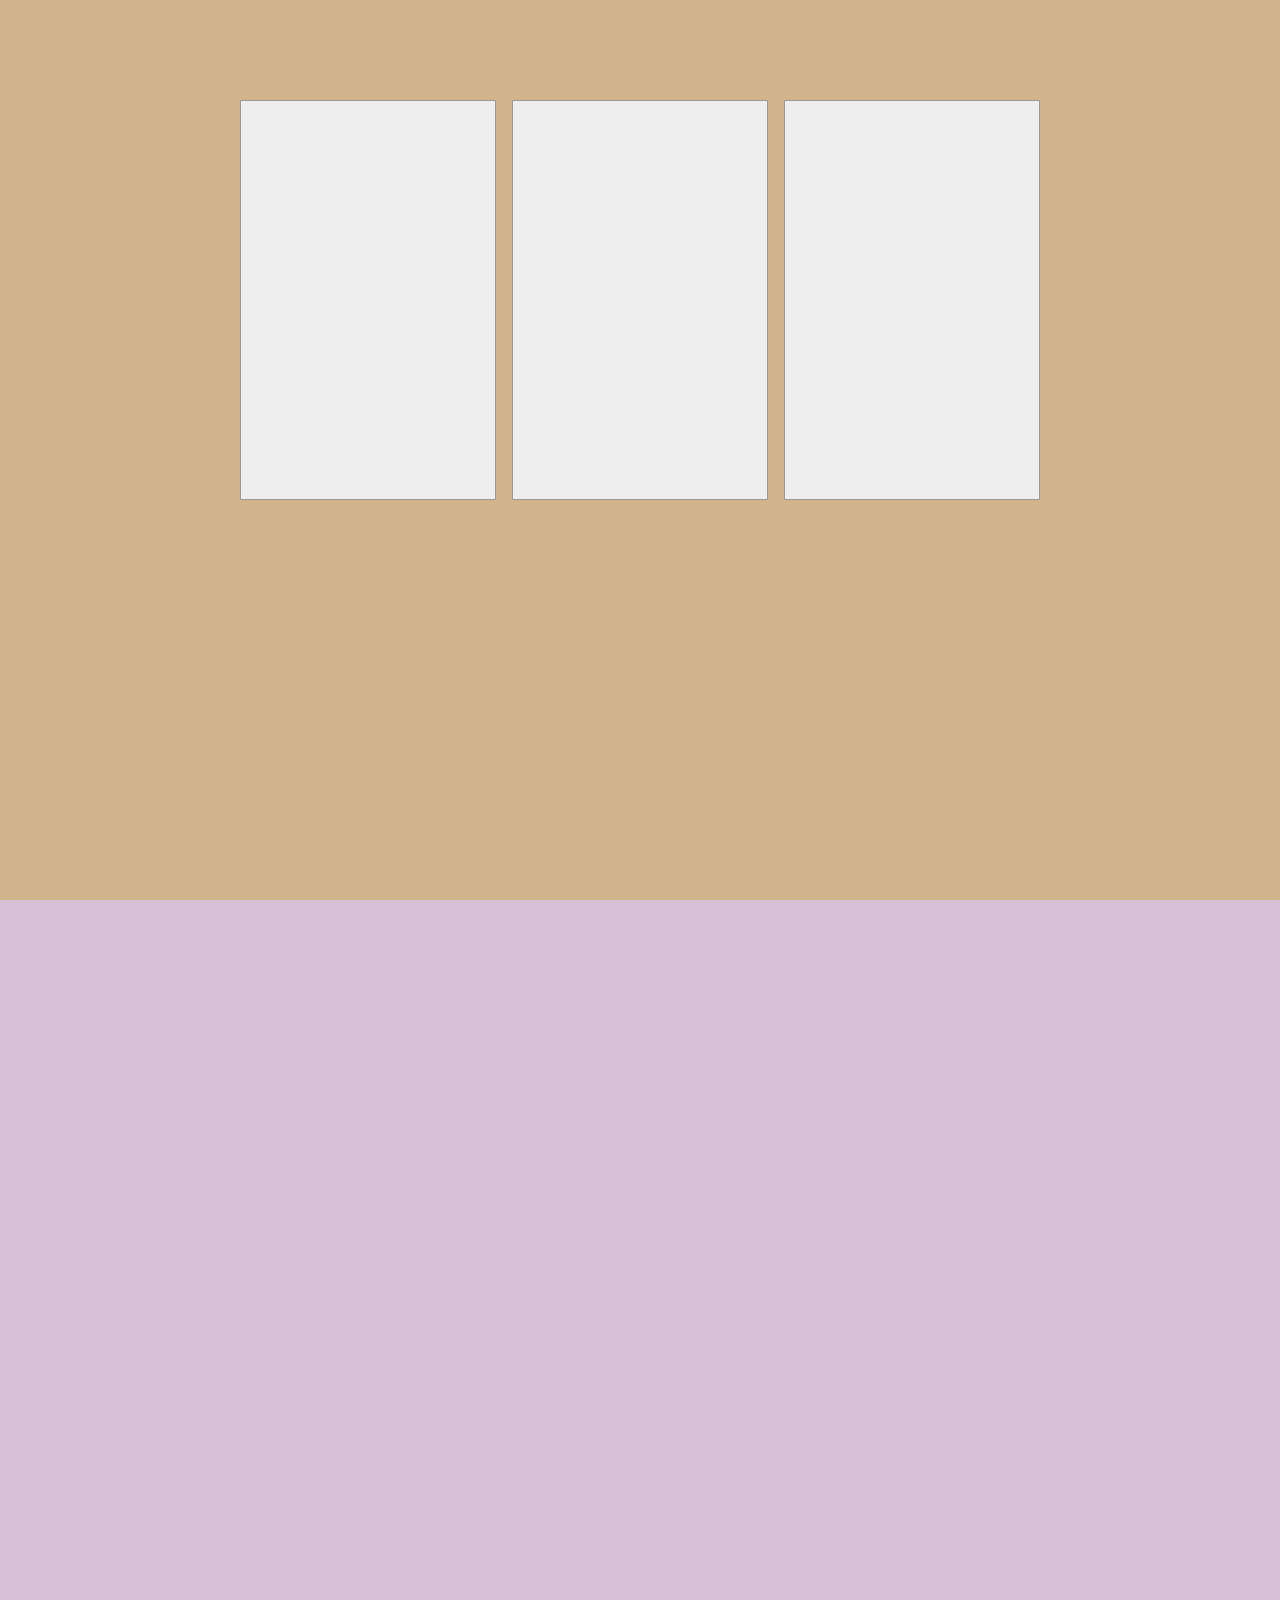
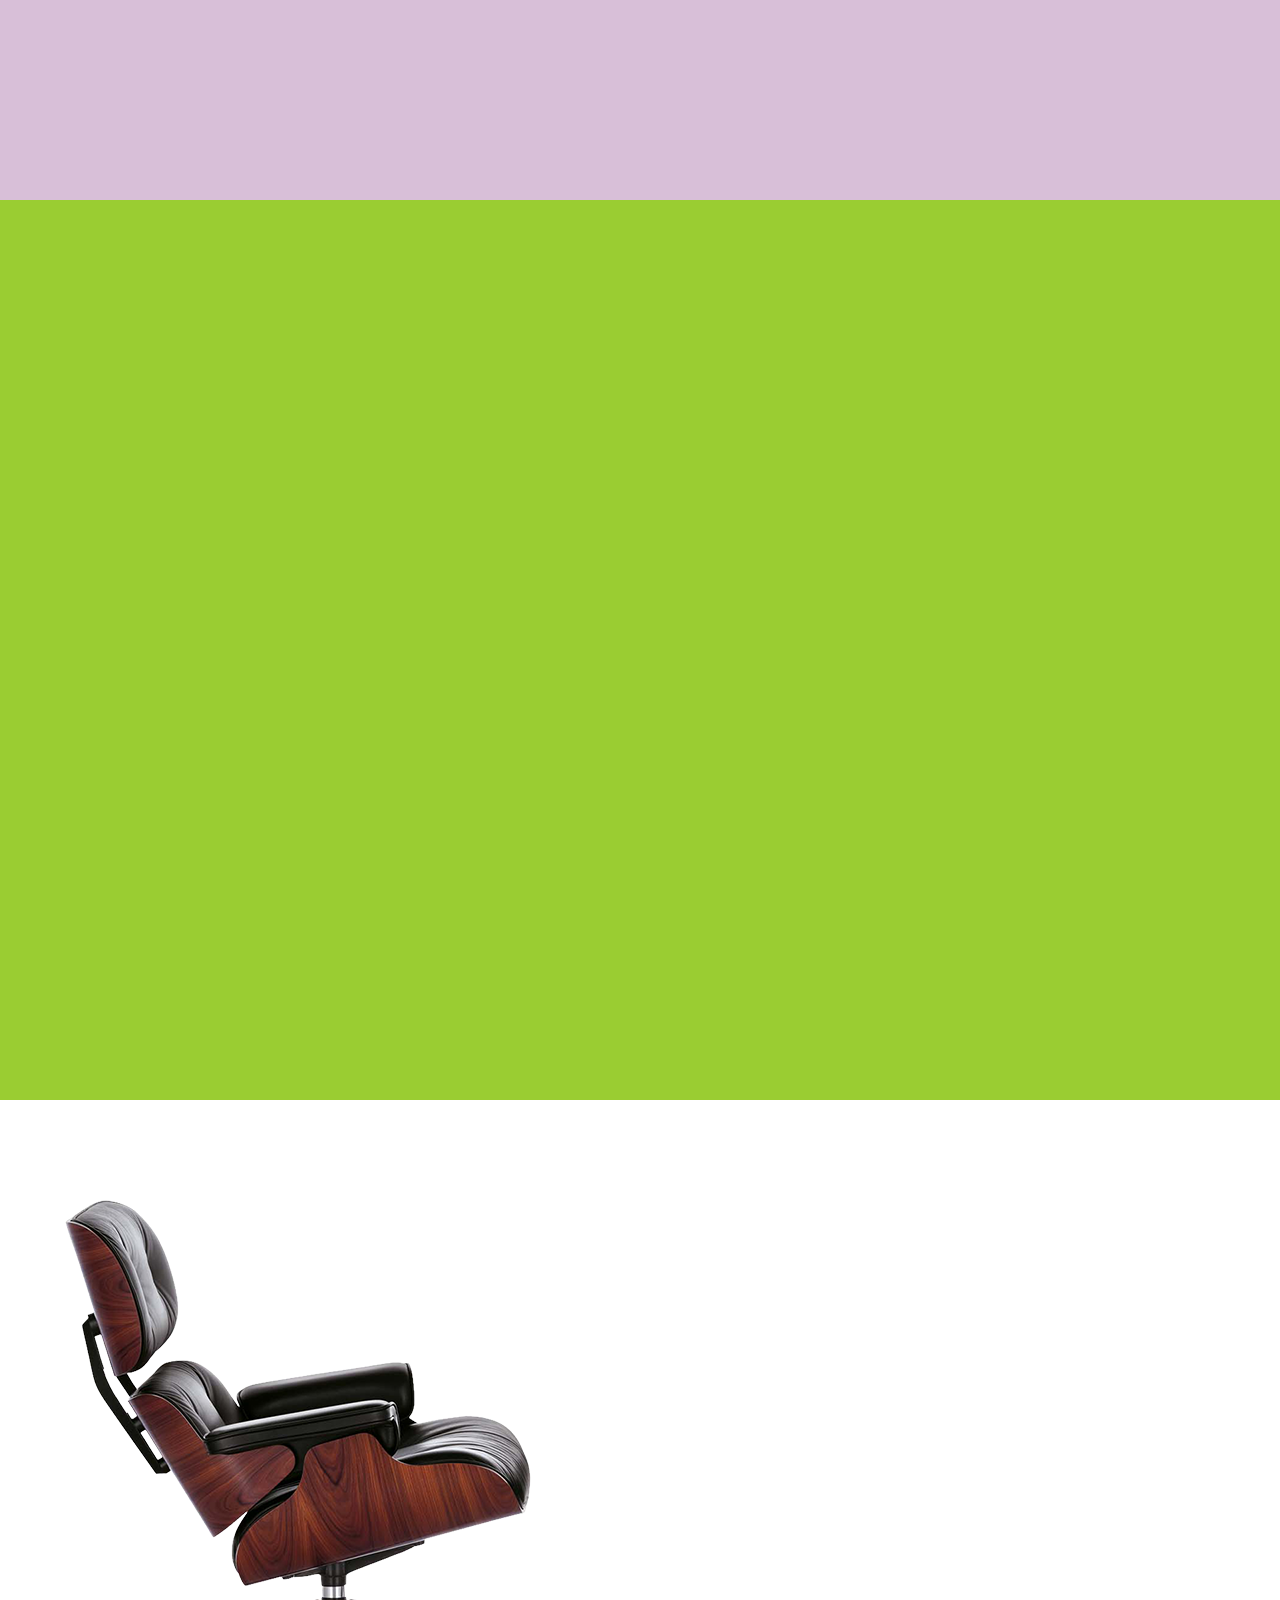
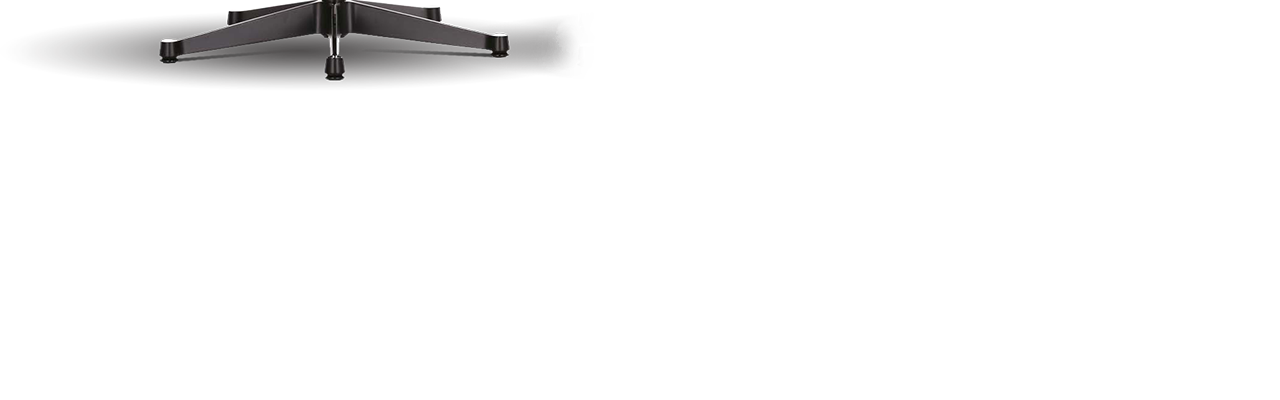
<file: main/ani_sample.html>
<!DOCTYPE html>
<html lang="ko">

<head>
	<meta charset="utf-8">
	<meta name="viewport" content="width=device-width, initial-scale=1">
	<title>쇼핑몰 입니다.</title>
	<link rel="stylesheet" href="https://cdnjs.cloudflare.com/ajax/libs/font-awesome/4.7.0/css/font-awesome.min.css">
	<link rel="stylesheet" href="https://www.w3schools.com/w3css/4/w3.css">
	<link rel="stylesheet" href="../css/base.css">
	<link rel="stylesheet" href="../css/ani_sample.css">
	<script src="https://ajax.googleapis.com/ajax/libs/jquery/3.3.1/jquery.min.js"></script>
</head>

<body>
	<div class="section">
		<ul class="cards clear">
			<li class="ani" data-ani="card"></li>
			<li class="ani" data-ani="card"></li>
			<li class="ani" data-ani="card"></li>
		</ul>
	</div>
	<div class="section">
		<ul class="cards clear">
			<li class="ani" data-ani="card"></li>
			<li class="ani" data-ani="card"></li>
			<li class="ani" data-ani="card"></li>
		</ul>
	</div>
	<div class="section">
		<ul class="cards clear">
			<li class="ani" data-ani="card"></li>
			<li class="ani" data-ani="card"></li>
			<li class="ani" data-ani="card"></li>
		</ul>
	</div>
	<div class="section">
		<img src="../img/main/chair.png" class="chair">
	</div>
	<script src="../js/SpaAni.js"></script>
	<script src="../js/ani_sample.js"></script>
</body>

</html>
</file>
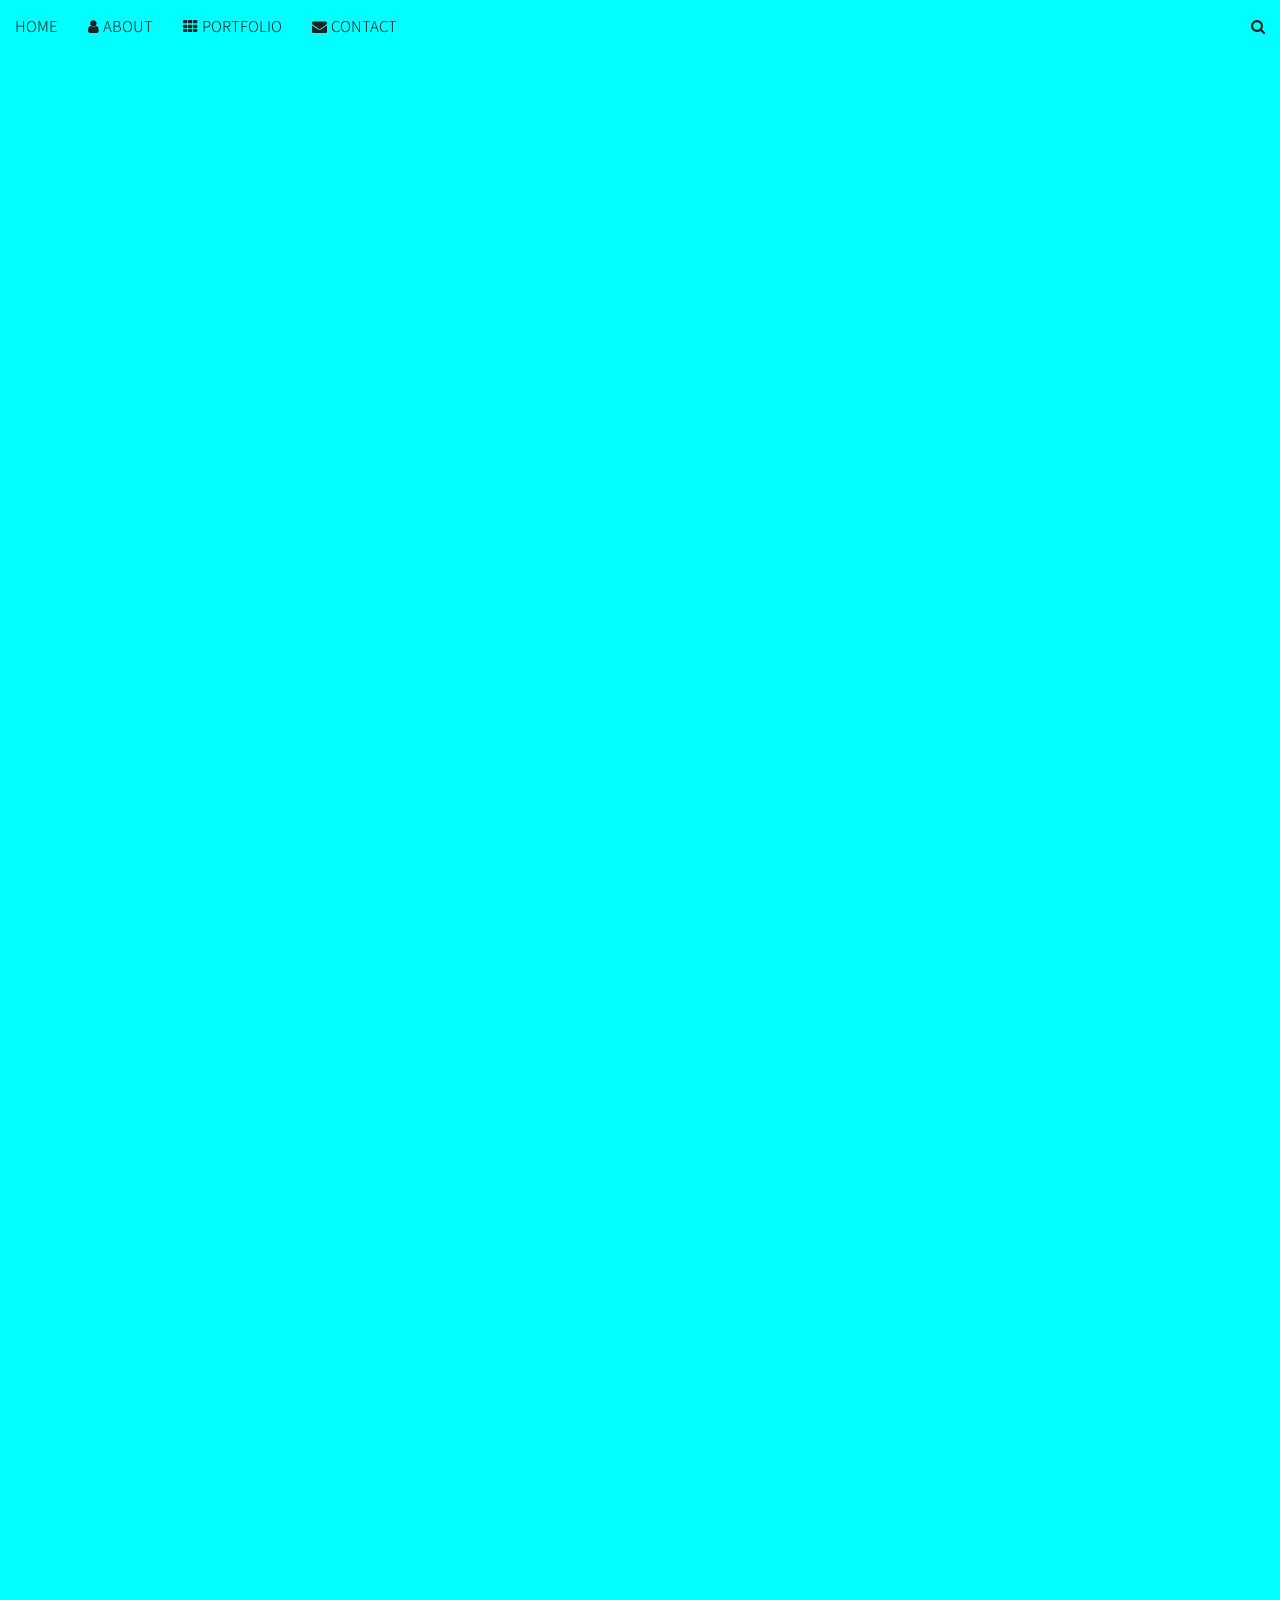
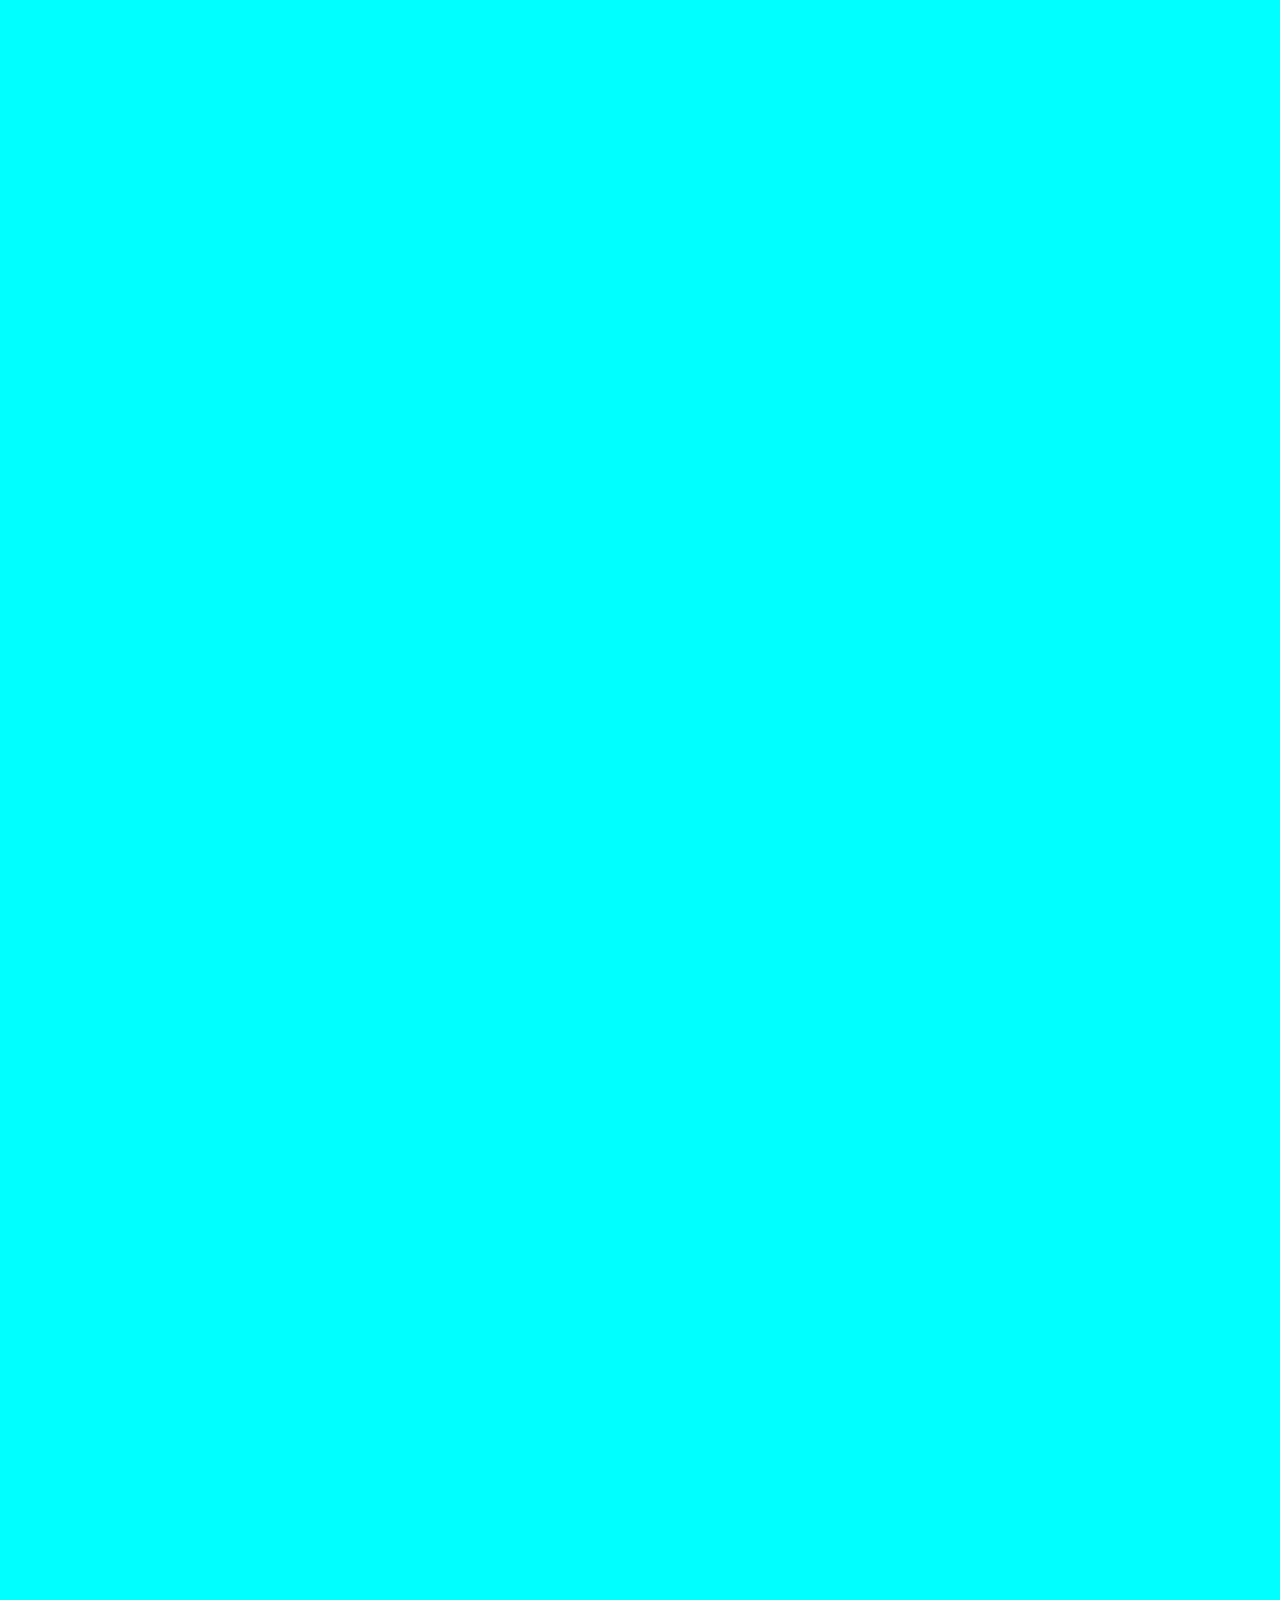
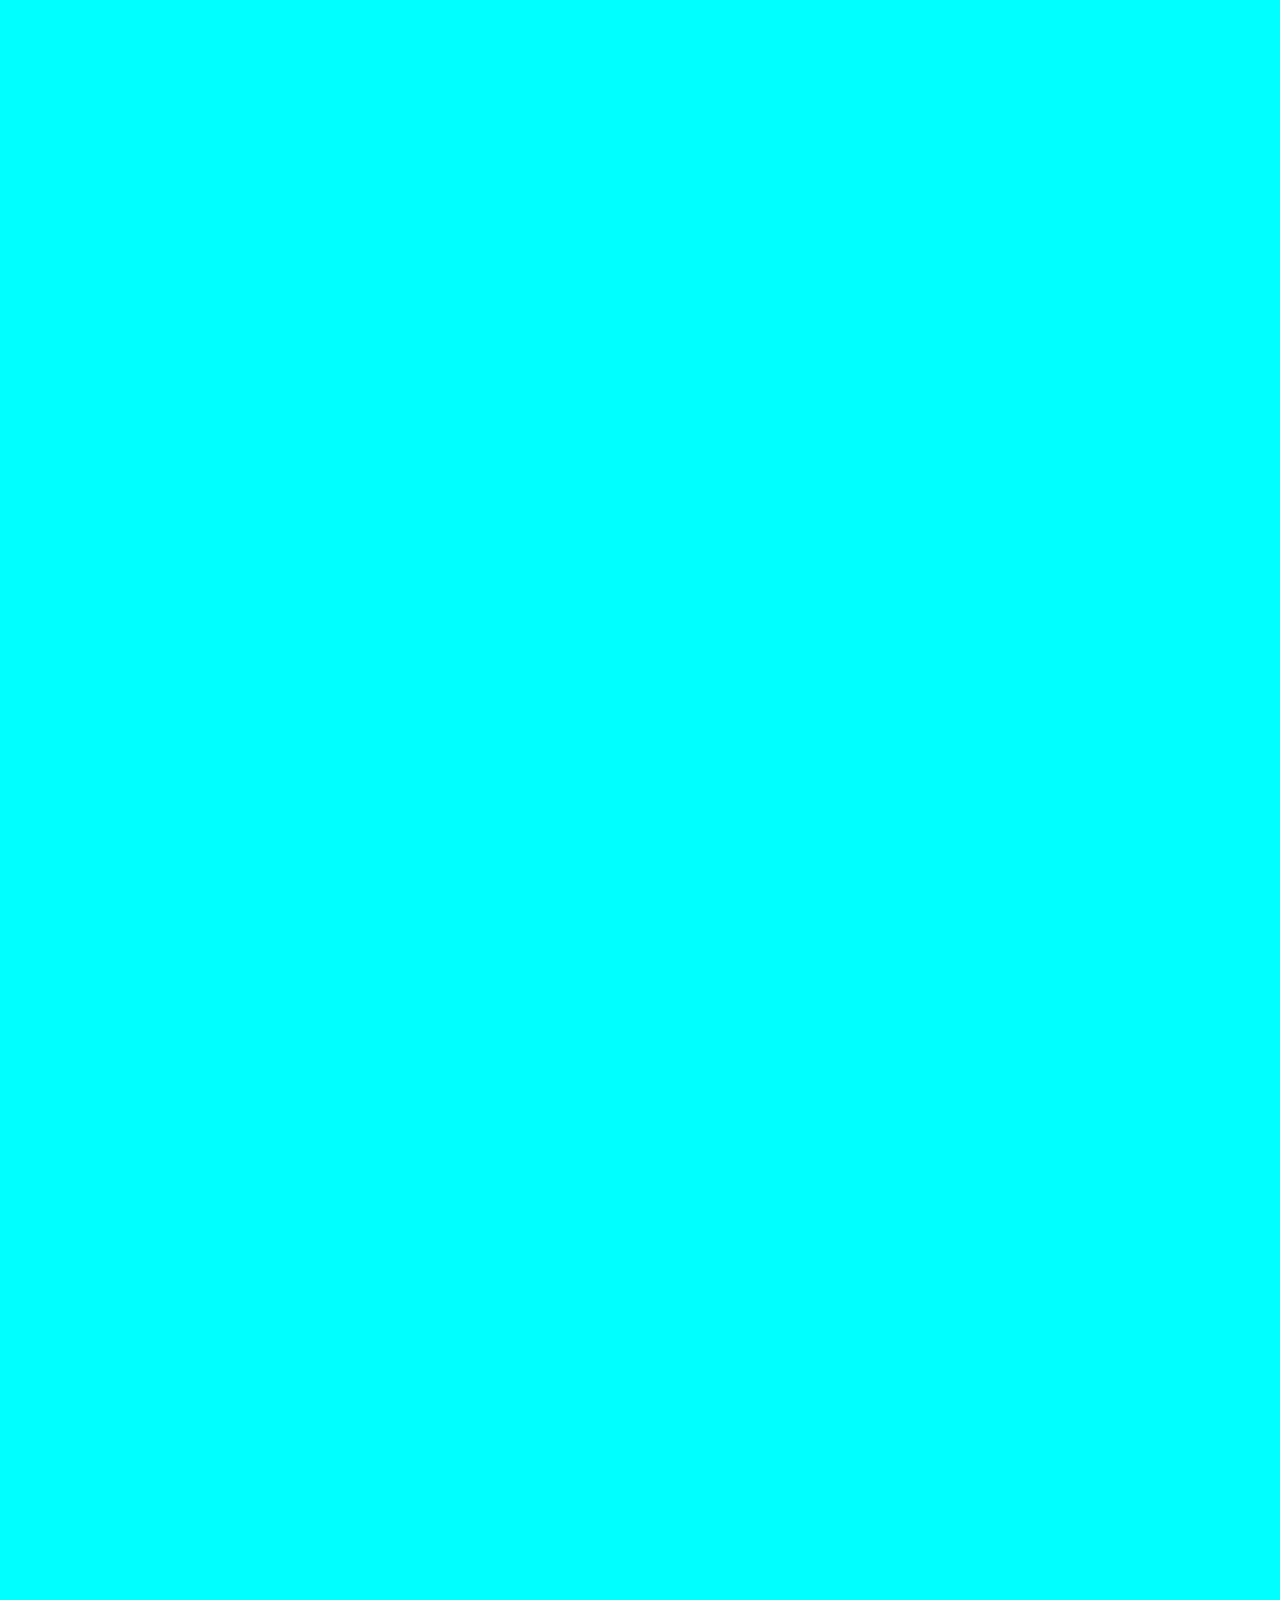
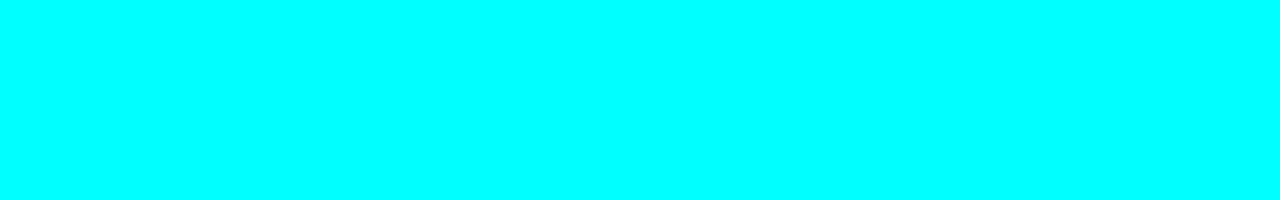
<file: main/sample.html>
<!DOCTYPE html>
<html lang="ko">

<head>
	<meta charset="utf-8">
	<meta name="viewport" content="width=device-width, initial-scale=1">
	<title>쇼핑몰 입니다.</title>
	<link rel="stylesheet" href="https://cdnjs.cloudflare.com/ajax/libs/font-awesome/4.7.0/css/font-awesome.min.css">
	<link rel="stylesheet" href="https://www.w3schools.com/w3css/4/w3.css">
	<link rel="stylesheet" href="../css/base.css">
	<link rel="stylesheet" href="../css/sample.css">
	<script src="https://ajax.googleapis.com/ajax/libs/jquery/3.3.1/jquery.min.js"></script>
</head>

<body>
	<ul class="navs navs_pc clear">
		<li>HOME</li>
		<li><i class="fa fa-user"></i> ABOUT</li>
		<li><i class="fa fa-th"></i> PORTFOLIO</li>
		<li><i class="fa fa-envelope"></i> CONTACT</li>
		<li><i class="fa fa-search"></i></li>
	</ul>
	<ul class="navs navs_mo clear">
		<li>HOME</li>
		<li><i class="fa fa-bars"></i></li>
	</ul>
	<ul class="navs_mo navs_sub">
		<li>ABOUT</li>
		<li>PORTFOLIO</li>
		<li>CONTACT</li>
		<li>SEARCH</li>
	</ul>
	<div class="wrap"></div>
	<script src="../js/sample.js"></script>
</body>

</html>
</file>
<file: css/base.css>
/* normalrize / font / common css */

/* @import url('https://fonts.googleapis.com/css?family=Gothic+A1:100,200,300,400,500,600,700');*/
/* @import url('https://fonts.googleapis.com/css?family=Nanum+Gothic:400,700,800'); */
/* @import url('https://fonts.googleapis.com/css?family=Noto+Serif+KR:200,300,400,500,600,700,900'); */
@import url('https://fonts.googleapis.com/css?family=Noto+Sans+KR:100,300,400,500,700,900');
/*
font-family: 'Noto Sans KR', sans-serif;
font-family: 'Nanum Gothic', sans-serif;
font-family: 'Noto Serif KR', sans-serif;
font-family: 'Gothic A1', sans-serif;
*/

html, body {margin: 0; padding: 0; font-size: 12px; color:#222; box-sizing: border-box; font-family:'Noto Sans KR', sans-serif; height:100%; font-weight:300;}
div, ul, li, ol, dl, dd, dt {margin: 0; padding: 0; box-sizing: border-box; list-style: none;}

/*** 게시판 만들때 설명 ***/
table {margin:0; padding:0; border-collapse:collapse;}
th, td {margin:0; padding:0;}

a {text-decoration:none; color: inherit;}
/* 보통 hover 만 준다 */
a:link {color:#666;}			/* 기본색 */
a:visited {color:#aaa;}		/* 방문했던 링크 */
a:hover {color:#f30;}			/* 마우스를 올렸을때 */
a:active {color:#ff0;}		/* 누르고 있는 동안 */

.hand {cursor:pointer;}
.clear {clear:both;}
.clear:after {clear:both; content:""; display: block;}
.img {width:100%;}
.hover:hover {opacity:0.8;}
.hover_rev {opacity:0.8;}
.hover_rev:hover {opacity:1.0;}
.fl {float:left;}
.fr {float:right;}
.abs {position:absolute;}
.rel {position:relative;}
.fix {position:fixed;}
</file>
<file: css/ani_sample.css>
.section {width:100%; height:100%; padding-top:100px;}
.section:nth-child(1) {background-color:tan;}
.section:nth-child(2) {background-color:thistle;}
.section:nth-child(3) {background-color:yellowgreen;}
.cards {margin:0 auto; width:100%; max-width:800px;}
.card {width:32%; height:400px; float:left; border:1px solid #999; background-color:#eee; 
	animation-duration:2s;
	/*
	animation-delay:2s; 
	animation-direction:alternate-reverse; 
	animation-fill-mode:both; 
	animation-iteration-count:infinite; 
	animation-timing-function:ease-in-out;
	https://www.w3schools.com/css/css3_animations.asp 
	*/
}
.card:nth-child(1) {animation-name:box-lt;}
.card:nth-child(2) {margin:0 2%; animation-name:box-ct;}
.card:nth-child(3) {animation-name:box-rt;}

@keyframes box-lt {
	0% {opacity:0; transform:translateX(-200px);}
	100% {opacity:1; transform:translateX(0px);}
}
@keyframes box-ct {
	0% {opacity:0; transform:translateY(200px);}
	100% {opacity:1; transform:translateY(0px);}
}
@keyframes box-rt {
	0% {opacity:0; transform:translateX(200px);}
	100% {opacity:1; transform:translateX(0px);}
}
</file>
<file: css/sample.css>
html, body {font-size: 15px;}
.navs {width:100%; position:fixed; z-index:10;}
.navs > li {float:left; padding:1em;}
.navs > li:last-child {float:right;}
.navs_pc {display:block;}
.navs_mo {display:none;}
.navs_sub {width:100%; position: fixed; top:3.4em; z-index:9; display:none;}
.navs_sub > li {padding:1em; background-color:#fff;}
.dn_bg {background-color:#fff; color:#000; box-shadow:0 5px 5px rgba(0,0,0,0.4);}

.wrap {width:100%; height:5000px; background-color:aqua;}



@media screen and (max-width:768px) {
	.navs_pc {display:none;}
	.navs_mo {display:block;}
	.navs_sub {display:none;}
}
</file>
